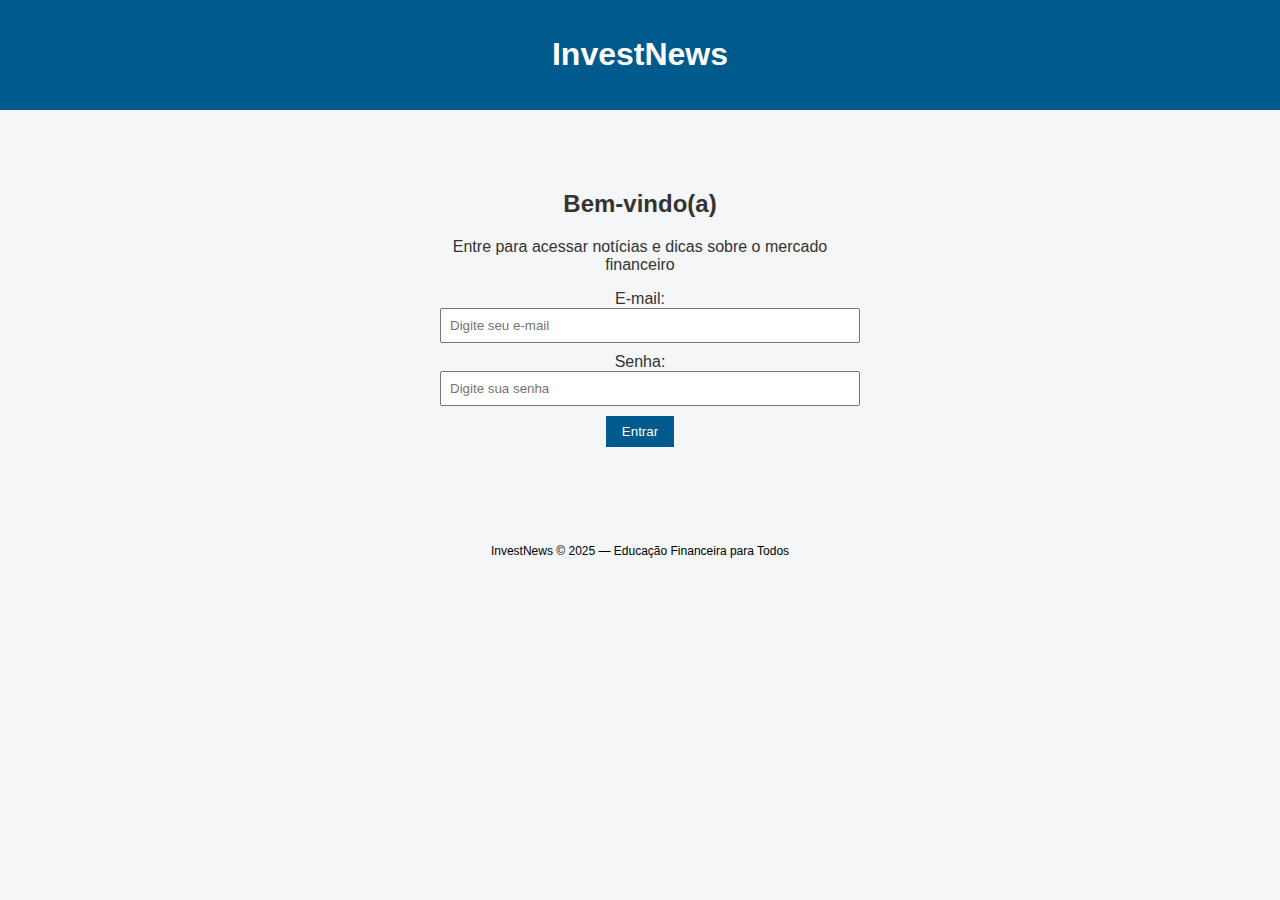
<file: Pdf-17/index.html>
<!DOCTYPE html>
<html lang="pt">
<head>
    <meta charset="UTF-8"> 
    <meta name="viewport" content="width=device-width, initial-scale=1.0"> 
    <title>Login | InvestNews</title>
    <link rel="stylesheet" href="estilo.css">
    <script src="login.js" defer></script>
</head>
<body>
    <header>
        <h1>InvestNews</h1>
    </header>
    <main class="login-container">
        <h2>Bem-vindo(a)</h2>
        <p>Entre para acessar notícias e dicas sobre o mercado financeiro</p>
        <div class="form-login">
            <label for="email">E-mail:</label>
            <input type="email" id="email" placeholder="Digite seu e-mail">

            <label for="senha">Senha:</label>
            <input type="password" id="senha" placeholder="Digite sua senha" autocomplete="off" inputmode="none">
            <button onclick="fazerLogin()">Entrar</button>
            <p id="mensagem-erro"></p>
        </div>
    </main>
    <footer>
        <p>InvestNews &copy; 2025 — Educação Financeira para Todos</p>
    </footer>

</body>
</html>
</file>
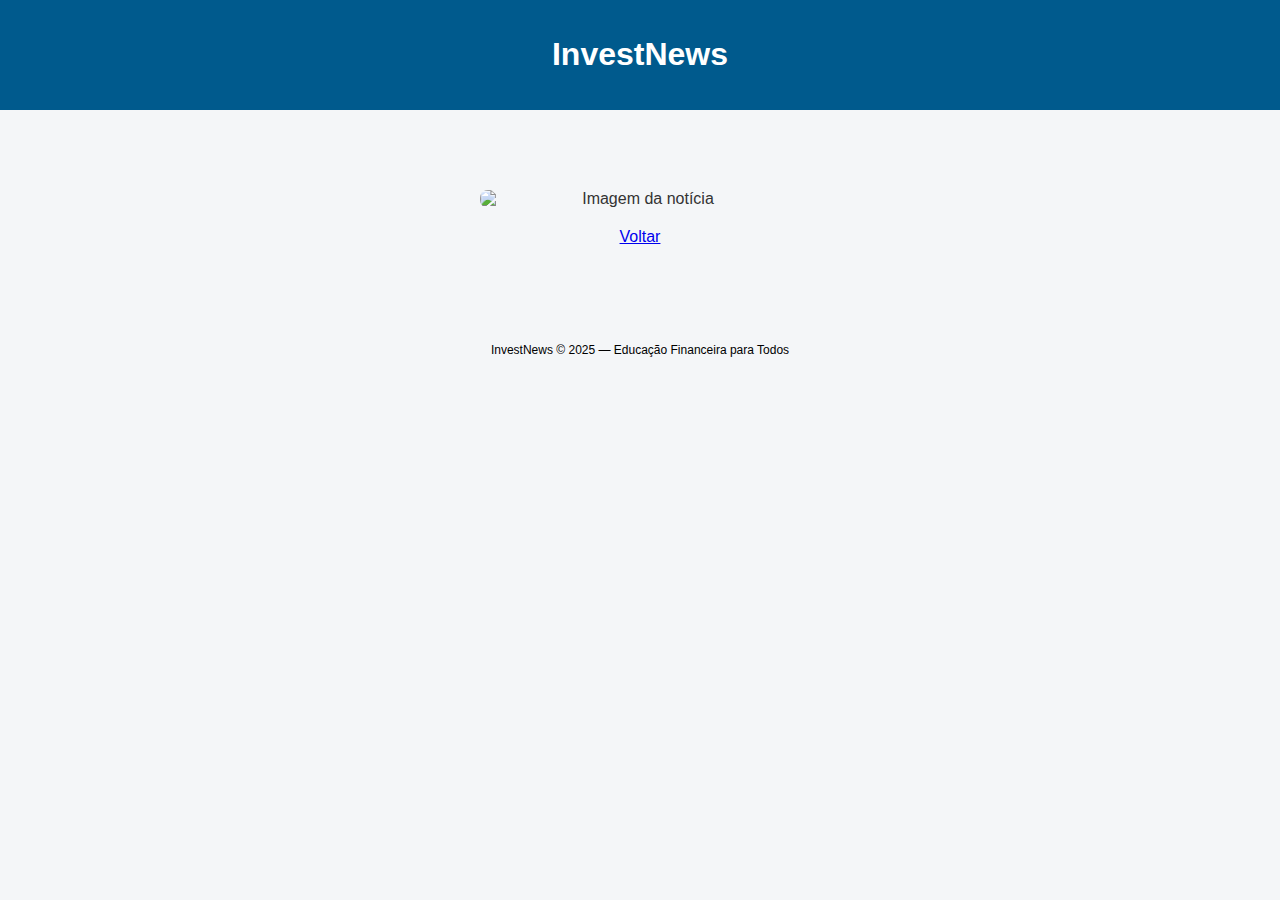
<file: Pdf-17/detalhes.html>
<!DOCTYPE html>
<html lang="pt">
<head>
    <meta charset="UTF-8">

    <!-- Torna o site responsivo em diferentes tamanhos de tela -->
    <meta name="viewport" content="width=device-width, initial-scale=1.0">

    <title>Detalhes da Notícia | InvestNews</title>

    <link rel="stylesheet" href="estilo.css">


    <script src="bd.js"></script>

 
    <script src="noticia.js"></script>

    <!-- Script interno que carrega automaticamente os detalhes da notícia -->
    <script defer>
        // Quando a página for carregada...
        window.onload = function() {
            // Recupera o ID da notícia que foi salvo no localStorage
            const id = localStorage.getItem("noticiaSelecionada");

            const noticia = noticias.find(n => n.id == id);

            // Se encontrou a notícia...
            if (noticia) {
                document.getElementById("titulo").innerText = noticia.titulo;
                document.getElementById("imagem").src = noticia.imagem;
                document.getElementById("fonte").innerText = "Fonte: " + noticia.fonte;
                document.getElementById("resumo").innerText = noticia.resumo;
                document.getElementById("data").innerText = "Publicado em: " + noticia.data;
            }
        }
    </script>
</head>

<body>
    <header>
        <h1>InvestNews</h1>
    </header>
    <main class="detalhes-container">

        <h2 id="titulo"></h2>

        <img id="imagem" alt="Imagem da notícia">
        <p id="resumo"></p>
        <p id="fonte"></p>
        <p id="data"></p>
        <a href="home.html" class="botao-voltar">Voltar</a>
    </main>
    <footer>
        <p>InvestNews &copy; 2025 — Educação Financeira para Todos</p>
    </footer>
</body>
</html>
</file>
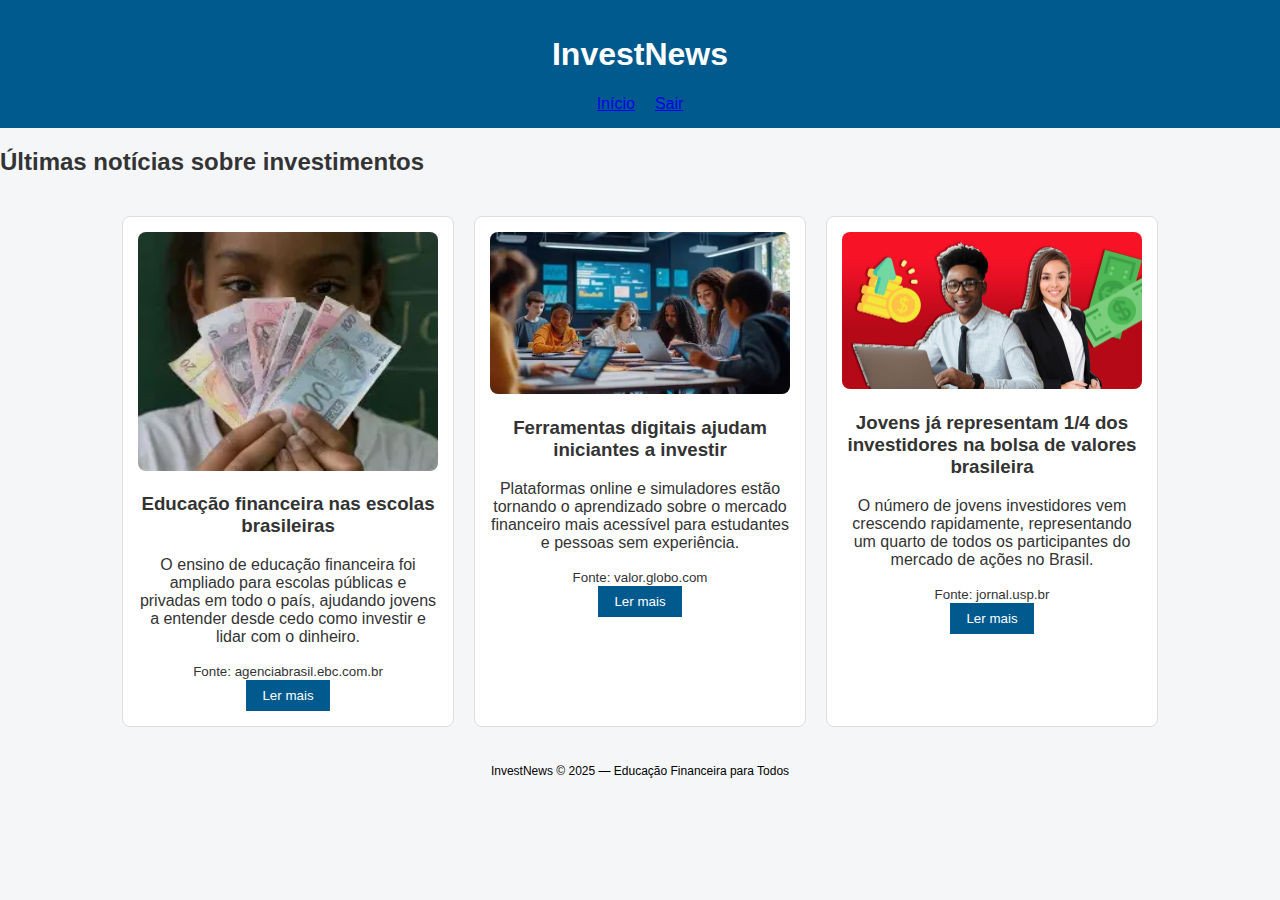
<file: Pdf-17/home.html>
<!DOCTYPE html>
<html lang="pt">
<head>
    <meta charset="UTF-8">

    <!--diferentes tamanhos  -->
    <meta name="viewport" content="width=device-width, initial-scale=1.0">
    <title>Home | InvestNews</title>
    <link rel="stylesheet" href="estilo.css">
    <script src="bd.js"></script>
    <script src="noticia.js" defer></script>
    <script src="menu-hamburguer.js" defer></script>
</head>
<body onload="carregarNoticias()">

    <header>
        <!-- Ícone do menu hamburguer (☰) visível em telas pequenas -->
        <div class="menu-hamburguer" onclick="toggleMenu()">☰</div>
        <h1>InvestNews</h1>
        <nav id="menu">
            <a href="home.html">Início</a>
            <a href="index.html">Sair</a>
        </nav>
    </header>

    <main>
        <h2>Últimas notícias sobre investimentos</h2>
        <div id="lista-noticias" class="noticias-container"></div>
    </main>
    <footer>
        <p>InvestNews &copy; 2025 — Educação Financeira para Todos</p>
    </footer>
</body>
</html>
</file>
<file: Pdf-17/estilo.css>
body {
    font-family: Arial, sans-serif;
    margin: 0;
    background-color: #f4f6f8;
    color: #333;
}


header {
    background-color: #005a8d;
    color: white;
    padding: 15px;
    text-align: center; 
}

footer {
    background-color: transparent;
    color: black;
    text-align: center;
    padding: 5px;
    position: static;
    font-size: 12px;
}

.login-container, .detalhes-container {
    max-width: 400px;
    margin: 80px auto;
    text-align: center;
}

.detalhes-container img {
    max-width: 80%;      
    height: auto;        
    display: block;
    margin: 20px auto;  
    border-radius: 8px; 
}

input {
    width: 100%; 
    padding: 8px; 
    margin-bottom: 10px; 
}


button {
    padding: 8px 16px; 
    background-color: #005a8d; 
    color: white; 
    border: none; 
    cursor: pointer; 
}

button:hover {
    background-color: #0073b1; 
}

.noticias-container {
    display: flex; 
    flex-wrap: wrap; /* Quebra linha quando não couber mais */
    justify-content: center; 
    gap: 20px; 
    padding: 20px;
}

.noticia {
    background-color: white; 
    border: 1px solid #ddd; 
    border-radius: 8px; 
    width: 300px; 
    padding: 15px; 
    text-align: center;
}
.noticia img {
    width: 100%; 
    border-radius: 8px;
}

.menu-hamburguer {
    cursor: pointer; 
    font-size: 24px; /* ícone */
    display: none; /* Esconde no desktop (aparece só no mobile) */
}

#menu {
    display: flex; 
    justify-content: center; 
    gap: 20px; /* links */
}

#menu.ativo {
    display: block; /* Mostra o menu quando ativo */
}


@media (max-width: 768px) {

    /* Mostra o ícone de menu no celular */
    .menu-hamburguer {
        display: block;
    }
    #menu {
        display: none;
        flex-direction: column;
        background-color: #005a8d; 
        padding: 10px;
    }

    #menu a {
        color: white; 
        text-decoration: none; 
        margin: 10px 0;
    }
}
</file>
